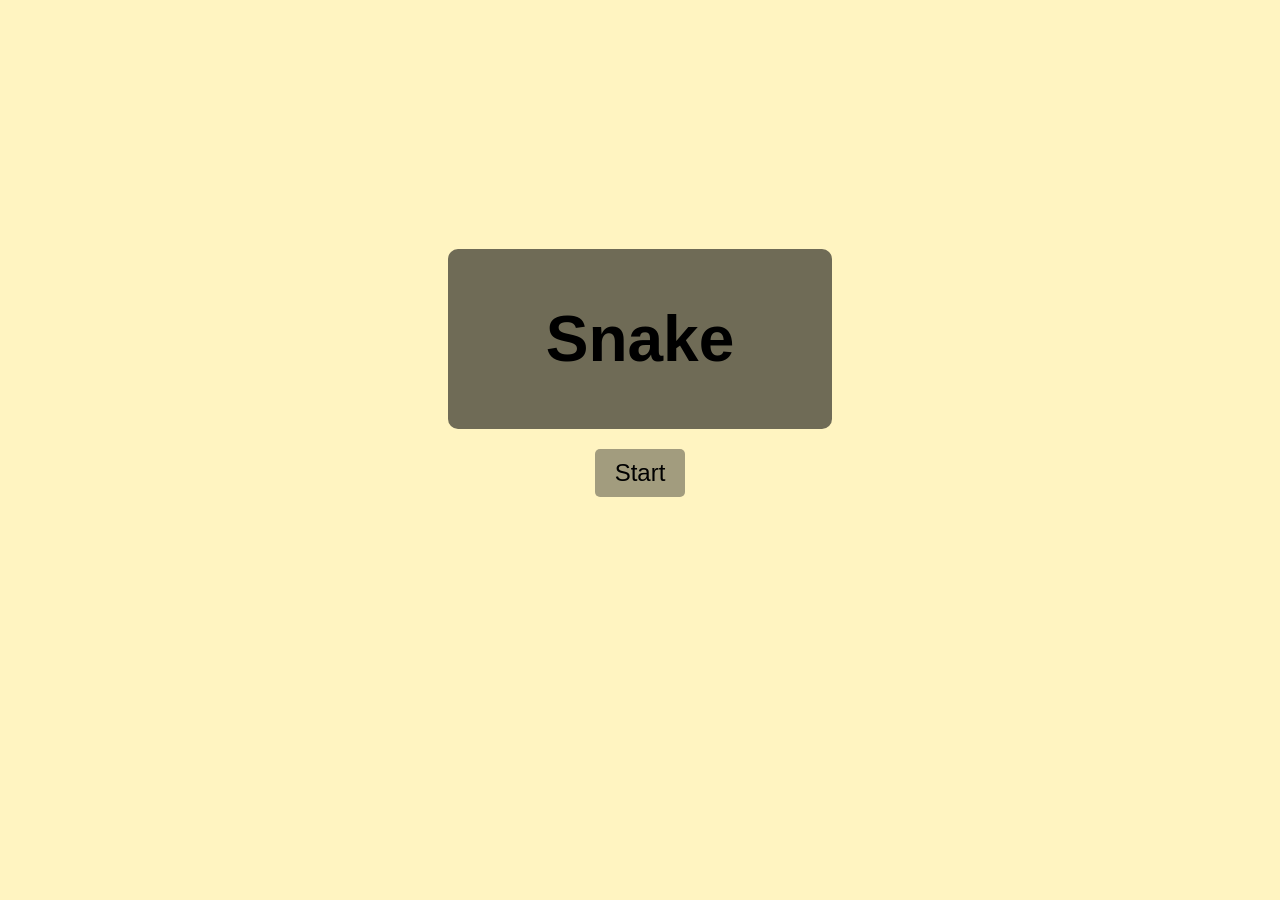
<file: Index.html>
<!DOCTYPE html>
<html lang="en">
<head>
    <meta charset="UTF-8">
    <meta name="viewport" content="width=device-width, initial-scale=1.0">
    <title>Snake</title>
    <link rel="stylesheet" href="frontend/src/indexStyle.css">
</head>
<body>
    
    
    <div class="mainMenu" id="mainMenu">

        <div class="bg">
            <h1>Snake</h1>
        </div>
        <button class="start" id="start">Start</button>

    </div>
    
    <h4 class="scoreBoard" id="scoreBoard">Score:&nbsp;<span id="score">0</span></h4>
    <div class="game" id="game">
        <div class="food" id="food"></div>
        <div class="snakeHead" id="snakeHead"></div>

        <div class="snakeBody snake" id="snakeBody"></div>
        <div class="snakeBody snake" id="snakeBody"></div>
        <div class="snakeBody snake snakeTail" id="snakeBody"></div>
        
        <div class="gameoverbg" id="gameoverbg"></div>
        <div class="gameover" id="gameover">

            <h2>Game Over!</h2>
            <button class="gameoverok" onclick="location.reload()">Main Menu</button>

        </div>
        
    </div>
    <script src="frontend/src/indexScripts.js"></script>
</body>
</html>
</file>
<file: frontend/src/indexStyle.css>
body{
    background-color: rgb(255, 244, 193);
    display: flex;
    justify-content: center;
    flex-direction: column;
    align-items: center;
}

.mainMenu{
    display: flex;
    justify-content: center;
    flex-direction: column;
    align-items: center;
    font-family: Arial, sans-serif;
    font-size: 2rem;
    margin: 5px;
    height: 80vh;
}

.bg{
    display: flex;
    justify-content: center;
    align-items: center;
    width: 30vw;
    height: 20vh;
    background-color: rgb(111, 107, 86);
    border-radius: 10px;
    margin-bottom: 20px;
}

.start{
    padding: 10px 20px;
    font-size: 1.5rem;
    background-color: rgb(162, 156, 126);
    color: rgb(0, 0, 0);
    border: none;
    border-radius: 5px;
    cursor: pointer;
    transition: background-color 0.3s ease;
}

.start:hover{
    background-color: rgb(111, 107, 86);
}


.game{
    display: none;
    /* display: flex; */
    padding: 20px;
    width: 600px;
    height: 600px;
    border: 5px solid rgba(50, 50, 50, 0.5);

    border-radius: 2%;

    box-shadow: 0 0 15px 5px rgba(50, 50, 50, 0.3);

    position: relative;
}

.scoreBoard{
    display: none;
    /* display: flex; */
    justify-content: space-between;
    align-items: center;
    font-family: Arial, sans-serif;
    font-size: 1.5rem;
    margin: 5px;
}

/* @keyframes snakeBodyAnimation {
    0% {
        transform: translate(0,0);
    }
    100% {
        transform: translate(20px, 20px);
    }
} */
.snake{
    background-color: rgb(0, 179, 24);
    width: 20px;
    height: 20px;

    /* border-radius: 30%; */

    position: absolute;
    animation: snakeBodyAnimation 0.5s linear;
}

.snakeHead {

    background-color: rgb(0, 131, 17);
    width: 20px;
    height: 20px;

    /* border-radius: 30%; */
    
    position: absolute;
    /* animation: snakeBodyAnimation 0.5s linear; */
}
/* .snakeBody {

    background-color: rgb(0, 179, 24);
    width: 20px;
    height: 20px;

    border-radius: 30%;

    position: absolute;
    animation: snakeBodyAnimation 0.5s linear;
}
.snakeTail {

    background-color: rgb(0, 179, 24);
    width: 20px;
    height: 20px;
    

    position: absolute;
} */

.food {

    background-color: rgb(247, 99, 54);
    width: 20px;
    height: 20px;

    border-radius: 30%;

    position: absolute;
}

.gameover {
    display: none;
    flex-direction: column;
    justify-content: center;
    align-items: center;
    position: fixed;
    
    font-family: Arial, sans-serif;
    font-size: 2rem;

    top: 50%;
    left: 50%;
    padding: 50px;

    border-radius: 10px;
    transform: translate(-50%, -50%);

    color: rgb(0, 0, 0);
    background-color: rgb(111, 107, 86);

    z-index: 1000;


}

.gameoverok{
    margin-top: 20px;
    padding: 5px 15px;
    font-size: 1.25rem;
    background-color: rgb(171, 164, 133);
    color: rgb(0, 0, 0);
    border: none;
    border-radius: 5px;
    cursor: pointer;
}

.gameoverbg{
    display: none;
    position: fixed;
    top: 0;
    left: 0;
    width: 100vw;
    height: 100vh;
    background-color: rgba(0, 0, 0, 0.75);
    z-index: 999;
}
</file>
